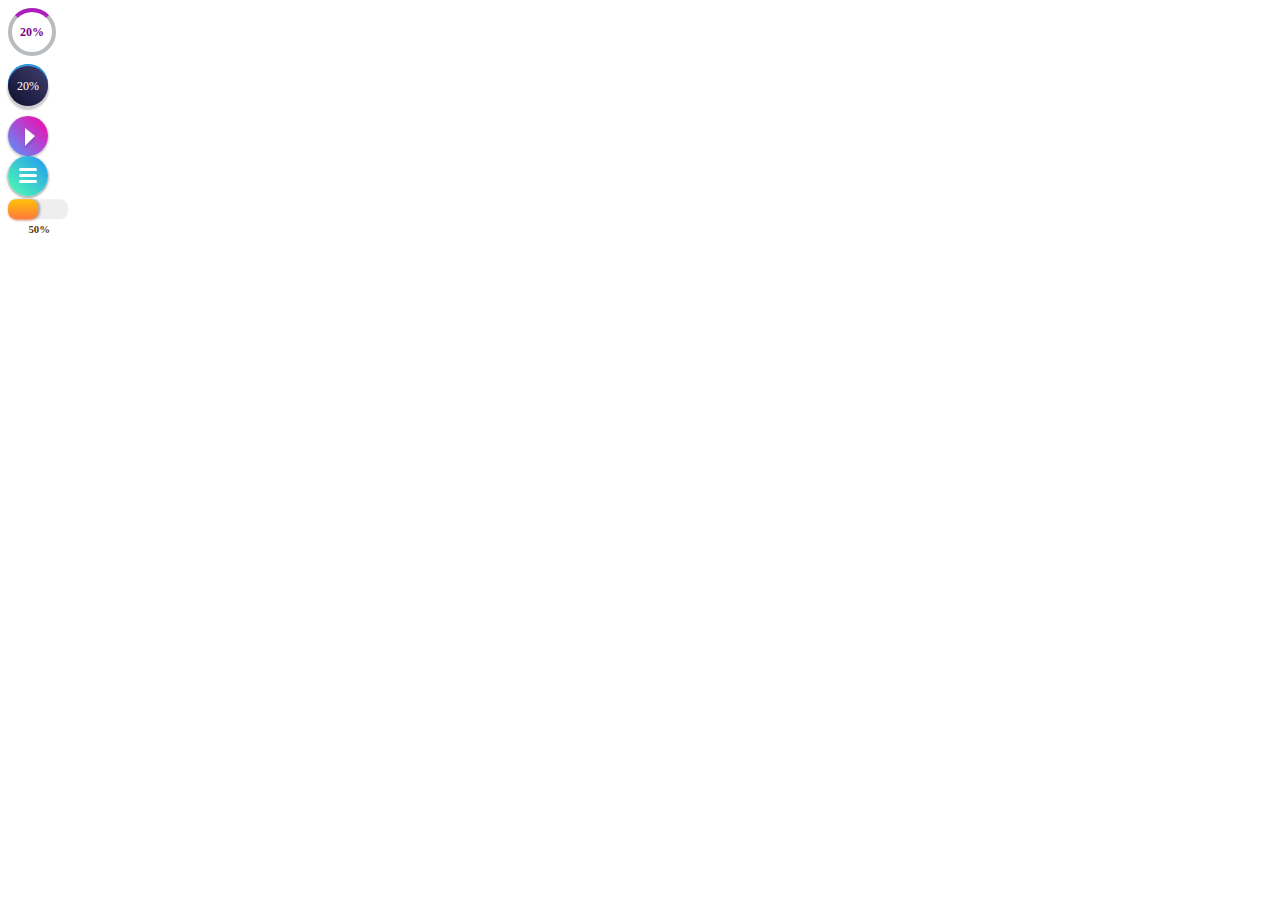
<file: DIVAnimation_One.html>
<!DOCTYPE html>
<html lang="en" dir="ltr">
  <head>
    <meta charset="utf-8">
    <title></title>
  </head>
  <body>
    <div class="Circle-loading">
      <div class="circle-loading">20%</div>
        <style media="screen">
          .circle-loading{
            position: relative;
            display: flex;
            justify-content:center;
            align-items: center;
            border: 4px solid rgb(184,187,191);
            border-radius: 100%;
            width: 40px;
            height: 40px;
            margin-right: 50px;
            font-size: 12px;
            font-weight: bold;
            color: purple;
            box-shadowing: 0 1px 2px 1px rgba(0,0,0,0.2),
              inset 0 1px 2px 1px rgba(0,0,0,0.2);
          }
          .circle-loading::before {
            content: '';
            position: absolute;
            display:block;
            border: 4px solid transparent;
            border-top-color: rgb(172,28,191);
            border-radius: 100%;
            width: 40px;
            height: 40px;
            animation: rotate1 infinite 2s ease;
          }
          @keyframes rotate1 {
            0% {
              transform: rotate(0deg);
            }
            100% {
              transform: rotate(360deg);
            }
          }
        </style>
    </div>

    <div class="Bubble-loading">
      <div class="bubble-loading">20%</div>
      <style media="screen">
        .bubble-loading {
          /*Delete margin*/
          margin-top: 10px;
          position: relative;
          display:flex;
          justify-content:center;
          align-items: center;
          border-radius: 100%;
          width: 40px;
          height: 40px;
          background-image: linear-gradient(45deg, rgb(14,14,46), rgb(64,64,110));
          font-size: 12px;
          color: white;
          box-shadow: 0 3px 2px 1px rgba(0,0,0,0.2);
        }
        .bubble-loading::after,
        .bubble-loading::before {
          content:'';
          position: absolute;
          width: 40px;
          height: 40px;
          background: rgb(51,149,230);
          border-radius: 100%;
          z-index: -1;
          transform: translateY(-2px);
          animation: rotate2 infinite 3s linear;
        }
        @keyframes rotate2 {
          0% {
            transform: rotate(0deg) translateY(-2px);
          }
          100% {
            transform: rotate(360deg) translateY(-2px);
          }
        }
      </style>
    </div>
<!--
    <div class="Teacup-loading">
      <div class="teacup-loading">20%<div>
        <style media="screen">
          .teacup-loading {
            margin-top:10px;
            positon: relative;
            display: flex;
            justify-content: center;
            align-items: center;
            width: 40px;
            height: 40px;
            border: 4px solid rgb(30,29,20);
            border-top-width: 0;
            border-radius: 0 0 16px 16px;
            font-size: 12px;
            font-weight: bold;
            background-color: #fff3da;
            color: rgb(30,29,20);
            overflow: hidder;
            box-shadow: 0 1px 2px 1px rgba(0,0,0,0.2);
            transform: translateZ(0);
          }
          .teacup-loading::before,
          .teacup-loading::after {
            content: '=';
            position: absolute;
            bottom:0;
            left:0;
            z-index: 0;
            right: -120px;
            height: 20px;
            clip-path: polygon(
              0% 20%,
              2% 18%,
              8% 11%
            )
          }
          .teacup-loading::before {
            background-color: rgb(255,214,125)
            animation: move1 infinite 6s linear;
          }
          .teacup-loading::after{
            background-color: rgb(255,174,9)
            animation: move2 infinite 2s linear;
          }
          @keyframes move1{
            0% {
              transform: translateX(0);
            }
            100% {
              transform: translateX(-80px);
            }
          }
          @keyframes move2 {
            0% {
              transform: translateX(-20px);
            }
            100 {
              transform: translateX(-100px);
            }
          }
        </style>
    </div>
-->
    <div class="PlayButton">
      <div class="playbutton"/>
        <style media="screen">
          .playbutton{
            margin-top:10px;
            position: relative;
            width: 40px;
            height: 40px;
            border-radius: 100%;
            background-image: linear-gradient(45deg, #5298ff,#ff00a8);
            box-shadow: 0 1px 2px 1px rgba(0,0,0,0.2);
          }
          .playbutton::before{
            content:'';
            position: absolute;
            left: 21px;
            top: 50%;
            margin-left:-4px;
            margin-top: -8px;
            width:0;
            height:0;
            border:10px solid transparent;
            border-left-color: white;
            border-top-width: 8px;
            filter:drop-shadow(0 2px 1px rgba(0,0,0,0.2));
            transition: all 0.2s ease;
            will-change:border-width, height, left;
          }
          .playbutton::after{
            content:'';
            position: absolute;
            right: 16px;
            top: 50%;
            margin-right: -4px;
            margin-top: -8px;
            width: 0;
            height: 16px;
            border: 5px solid transparent;
            border-width: 0 0 0 5px;
            border-left-color: white;
            filter: drop-shadow(0 2px 1px rgba(0, 0, 0, 0.2));
            opacity: 0;
            transform: scale(0);
            transition: all 0.2 ease;
          }
          .playbutton:hover::before {
            border-width: 0 0 0 5px;
            height: 16px;
            left: 16px;
          }
          .playbutton:hover::after {
            opacity: 1;
            transform: scale(1);
          }
        </style>

    </div>

    <div class="FloatingButton">
      <div class="floating-button">
      </div>
      <style media="screen">
        .floating-button{
          position:relative;
          width:40px;
          height: 40px;
          border-radius: 100%;
          background-image: linear-gradient(45deg, #52ffaf,#2196f3);
          box-shadow: 0 1px 2px 1px rgba(0, 0, 0, 0.3);
        }
        .floating-button::before,
        .floating-button::after {
          content:'';
          position: absolute;
          left: 50%;
          top: 0;
          display: block;
          margin-left: -9px;
          border-radius: 3px;
          width: 18px;
          height: 3px;
          background-color: white;
          transition: all 0.2 ease;
        }
        .floating-button::before {
          transform: translateY(12px);
          filter: drop-shadow(0 6px 0 white);
        }
        .floating-button::after {
          transform: translateY(24px);
        }
        .floating-button:hover::before{
          filter:none;
          transform: translateY(18px) rotate(-45deg);
        }
        .floating-button:hover::after{
          transform: translateY(18px) rotate(45deg);
        }
      </style>
    </div>

    <div class="ProcessBar">
      <div class="process-bar">
      </div>
      <style media="screen">
        .process-bar{
          margin-top:10px;
          position:relative;
          border-radius: 8px;
          width:60px;
          height:20px;
          background-color: #eee;
          transform: translateY(-34%);
        }
        .process-bar::before {
          content:'';
          position: relative;
          z-index: 1;
          display:block;
          border-radius: 8px;
          height: 20px;
          width: 50%;
          background-image: linear-gradient(0deg, #ff7a3b, #ffc107);
          box-shadow: 0 1px 2px 0 #ff7a3ba3;
          filter: drop-shadow(2px 0 1px rgba(0,0,0,0.3));
          transition: all 0.2s ease;
        }
        .process-bar::after {
          content:'50%';
          position: absolute;
          left: 50%;
          transform: scale(0.9) translate(-50%, 20%);
          font-size: 12px;
          font-weight: bold;
          color: #54390f;
        }
        .process-bar:hover::before {
          width: 100%;
        }
        .process-bar:hover::after {
          content: '100%';
        }
      </style>
    </div>


  </body>
</html>
</file>
